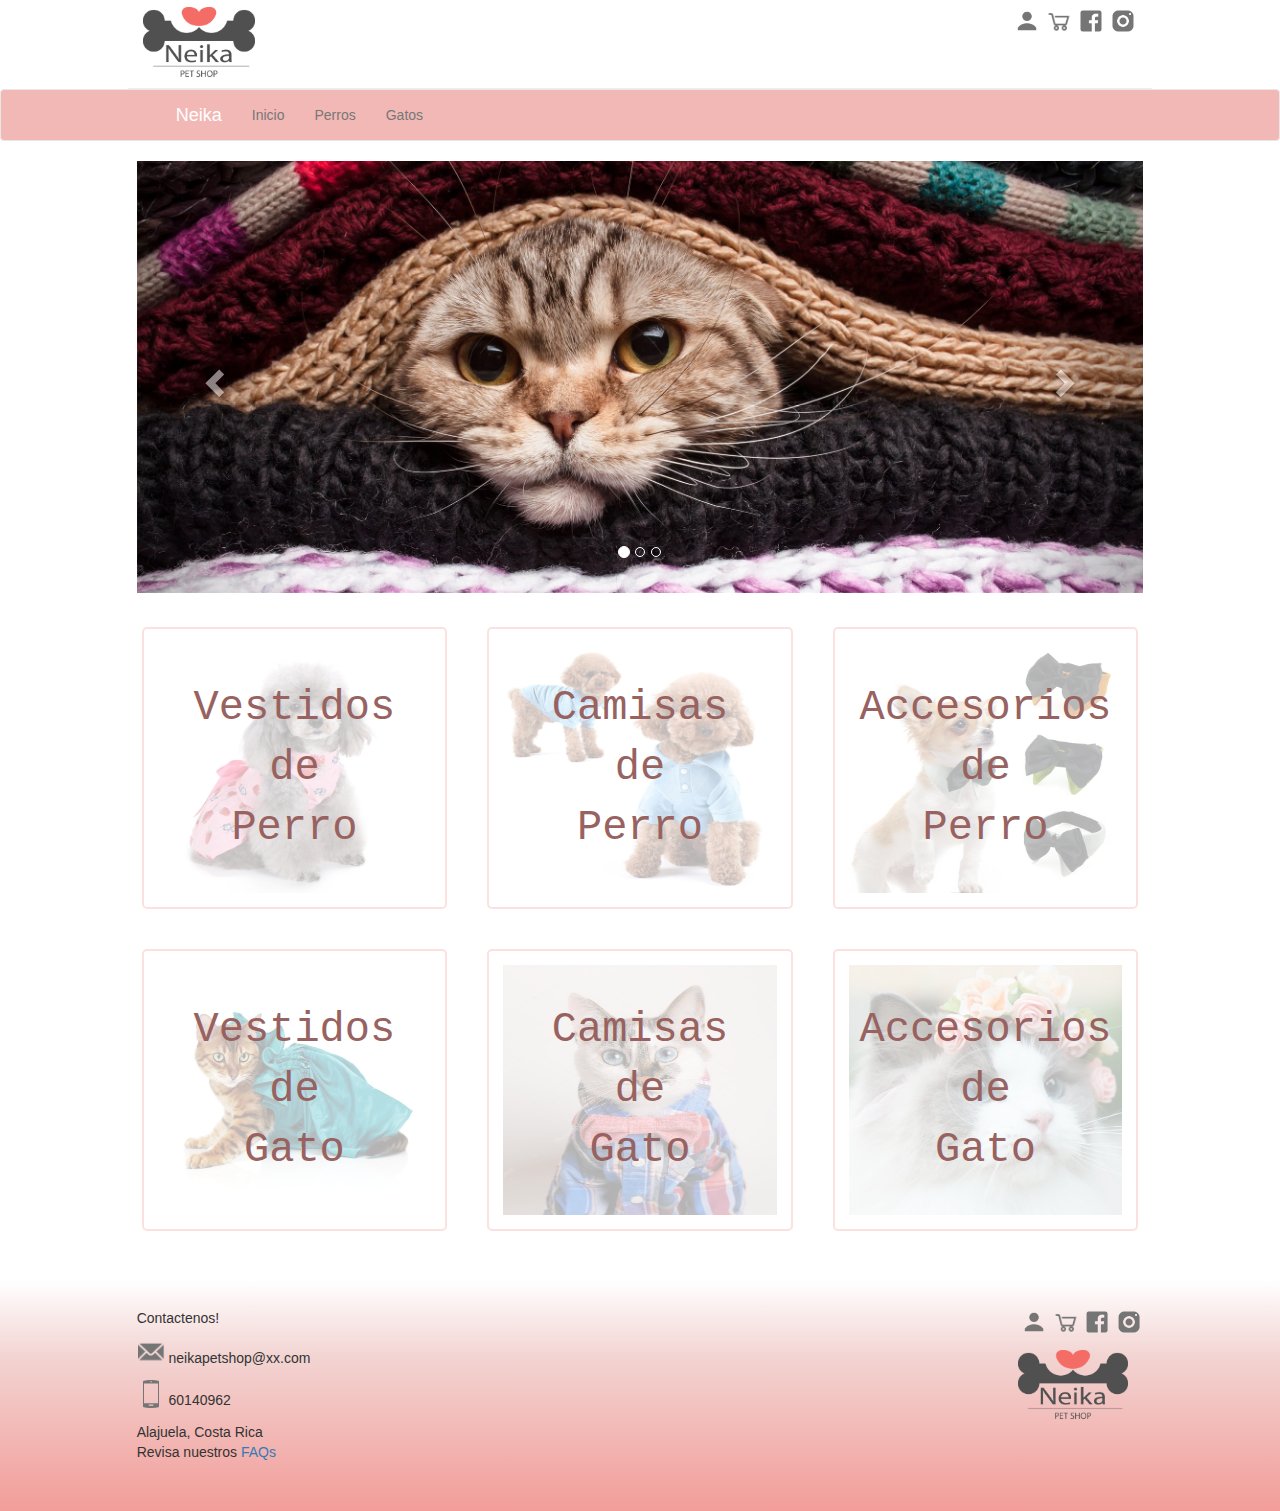
<file: index.html>
<!DOCTYPE html>
<html lang="en">
  <head>
    <meta charset="utf-8">
    <meta http-equiv="X-UA-Compatible" content="IE=edge">
    <meta name="viewport" content="width=device-width, initial-scale=1">
    
    <!-- The above 3 meta tags *must* come first in the head; any other head content must come *after* these tags -->
    <title>Neika Petshop</title>

    <!-- Bootstrap -->
    <link href="css/normalize.css" rel="stylesheet"> 
    <link href="css/bootstrap.min.css" rel="stylesheet"> 
    <link href="css/style.css" rel="stylesheet">
    <!-- HTML5 shim and Respond.js for IE8 support of HTML5 elements and media queries -->
    <!-- WARNING: Respond.js doesn't work if you view the page via file:// -->
    <!--[if lt IE 9]>
      <script src="https://oss.maxcdn.com/html5shiv/3.7.3/html5shiv.min.js"></script>
      <script src="https://oss.maxcdn.com/respond/1.4.2/respond.min.js"></script>
    <![endif]-->
  </head>
  <body>
		<!-- Page HEADER -->

  	<header  class="page-header container text-right" style="width: 80%">
  		
  		<img class="col-md-2 col-sm-2 col-xs-2"	src="images/neikasincirculo.png" alt="logo de neika petshop" id="logo">
  		<a href=""><img src="images\user.png" alt="" class="icon"></a>
  		<a href=""><img src="images\shopping-cart.png" alt="" class="icon"></a>
  		<a href=""><img src="images\facebook.png" alt="" class="icon"></a>
  		<a href=""><img src="images\instagram.png" alt="" class="icon"></a>
        
  	</header>
<!-- NAV MENU -->

<nav class="navbar navbar-default  text-center " style="width: 100%">
  <div class="container " style="width: 75%">
    <div class="navbar-header">
      <button type="button" class="navbar-toggle" data-toggle="collapse" data-target="#myNavbar">
        <span class="icon-bar"></span>
        <span class="icon-bar"></span>
        <span class="icon-bar"></span>                        
      </button>
      <a class="navbar-brand" id="ShopName" href="#">Neika</a>
    </div>
    <div class="collapse navbar-collapse" id="myNavbar">
      <ul class="nav navbar-nav">
		<li><a href="#" id="Home" class="item active">Inicio</a></li>        
        <li><a href="shopping.html" id="Perros">Perros</a></li>
        <li><a href="shopping.html" id="Gatos">Gatos</a></li>
      </ul>
    
    </div>
  </div>
</nav>

<!-- CARRUSEL -->

<main class="col-md-10 col-md-offset-1 col-sm-10 col-sm-offset-1 col-xs-12">
<div class="container col-md-12 col-sm-12 col-xs-12" id="Carruselcontainer">
  <div id="Carrousel1" class="carousel slide" data-ride="carousel">
    <!-- Indicators -->
    <ol class="carousel-indicators">
      <li data-target="#myCarousel" data-slide-to="0" class="active"></li>
      <li data-target="#myCarousel" data-slide-to="1"></li>
      <li data-target="#myCarousel" data-slide-to="2"></li>
    </ol>

    <!-- Wrapper for slides -->
    <div class="carousel-inner">
      <div class="item active">
        <img src="images/gato1.jpg" alt="Gatos" style="width:100%;">
      </div>

      <div class="item">
        <img src="images/gato2.jpg" alt="gatos" style="width:100%;">
      </div>
    
      <div class="item">
        <img src="images/perro1.jpg" alt="perros" style="width:100%;">
      </div>
    </div>

    <!-- Left and right controls -->
    <a class="left carousel-control" href="#Carrousel1" data-slide="prev">
      <span class="glyphicon glyphicon-chevron-left"></span>
      <span class="sr-only">Previous</span>
    </a>
    <a class="right carousel-control" href="#Carrousel1" data-slide="next">
      <span class="glyphicon glyphicon-chevron-right"></span>
      <span class="sr-only">Next</span>
    </a>
  </div>
</div>

   
<!-- SHOP ITEMS -->
 <div class="row shoppingitemRow col-md-12 col-sm-12  col-xs-12 centered">
       
       
       <a href="#"> <span class="border border-secondary col-md-4  col-sm-6 col-xs-12  shopitem ">
        	<img class="shopitemimg"  src="images/perrovestido.jpg" alt="perro con vestido" style="width:100%;">
        	<div class="whitebackground"></div>
 			 <p class="categoriaNombre">Vestidos <br> de <br> Perro</p>
        </span>
        
        </a>
<a href="#">
		 <span class="border border-secondary col-md-4  col-sm-6 col-xs-12  shopitem ">
        	<img class="shopitemimg"  src="images/perrocamisa.jpg" alt="perro con vestido" style="width:100%;">
        	<div class="whitebackground"></div>
 			 <p class="categoriaNombre">Camisas <br> de <br> Perro</p>
        </span>
        
        </a>
<a href="#">
        <span class="border border-secondary col-md-4  col-sm-6 col-xs-12  shopitem ">
        	<img class="shopitemimg"  src="images/acceperro.jpg" alt="perro con vestido" style="width:100%;">
        	<div class="whitebackground"></div>
 			 <p class="categoriaNombre">Accesorios <br> de <br> Perro</p>
        </span>
          
          </a>    



<!-- ultimo -->
<a href="#">
          <span class="border border-secondary col-md-4  col-sm-6 col-xs-12  shopitem ">
          <img class="shopitemimg"  src="images/gata-vestido.jpg" alt="perro con vestido" style="width:100%;">
          <div class="whitebackground"></div>
       <p class="categoriaNombre">Vestidos <br> de <br> Gato</p>
        </span>
    </a>
        
        
<a href="#">
     <span class="border border-secondary col-md-4  col-sm-6 col-xs-12  shopitem ">
          <img class="shopitemimg"  src="images/gato-camisa.jpg" alt="perro con vestido" style="width:100%;">
          <div class="whitebackground"></div>
       <p class="categoriaNombre">Camisas <br> de <br> Gato</p>
        </span>

        
        </a>
<a href="#">
        <span class="border border-secondary col-md-4  col-sm-6 col-xs-12  shopitem ">
          <img class="shopitemimg"  src="images/gato-corona.jpg" alt="perro con vestido" style="width:100%;">
          <div class="whitebackground"></div>
       <p class="categoriaNombre">Accesorios <br> de <br> Gato</p>
        </span>
         
         </a>     
    </div> 

 <div class="row shoppingitemRow col-md-12 col-sm-12  col-xs-12 centered">
       


    </div> 


</main>


<footer style="width: 100%">
  <div class="col-md-10 col-md-offset-1 col-sm-10  col-xs-12">
	<address class="col-md-6 col-sm-6 col-xs-6">
  <p class="textoblanco"> Contactenos!</p>
  <ul class="listnostyle">
    <li class="textoblanco"><img src="images/email.png" alt="" class="icon"> neikapetshop@xx.com</li>
    <li  class="textoblanco"><img src="images/phone.png" alt="" class="icon"> 60140962</li>
    <li  class="textoblanco">Alajuela, Costa Rica</li>
  </ul>
  <p  class="textoblanco"> Revisa nuestros <a href="#">FAQs</a></p>
</address>

<figure class="col-md-6 col-sm-6 col-xs-6 text-right">
  
      
      <a href=""><img src="images\user.png" alt="" class="icon"></a>
      <a href=""><img src="images\shopping-cart.png" alt="" class="icon"></a>
      <a href=""><img src="images\facebook.png" alt="" class="icon"></a>
      <a href=""><img src="images\instagram.png" alt="" class="icon"></a><br>
      <img class="col-md-3 col-sm-3 col-xs-3" src="images/neikasincirculo.png" alt="logo de neika petshop" id="logofooter" >
        
</figure>


</div>
</footer>


    <!-- jQuery (necessary for Bootstrap's JavaScript plugins) -->
    <script src="https://ajax.googleapis.com/ajax/libs/jquery/1.12.4/jquery.min.js"></script>
    <!-- Include all compiled plugins (below), or include individual files as needed -->
    <script src="js/bootstrap.min.js"></script>
  </body>
</html>
</file>
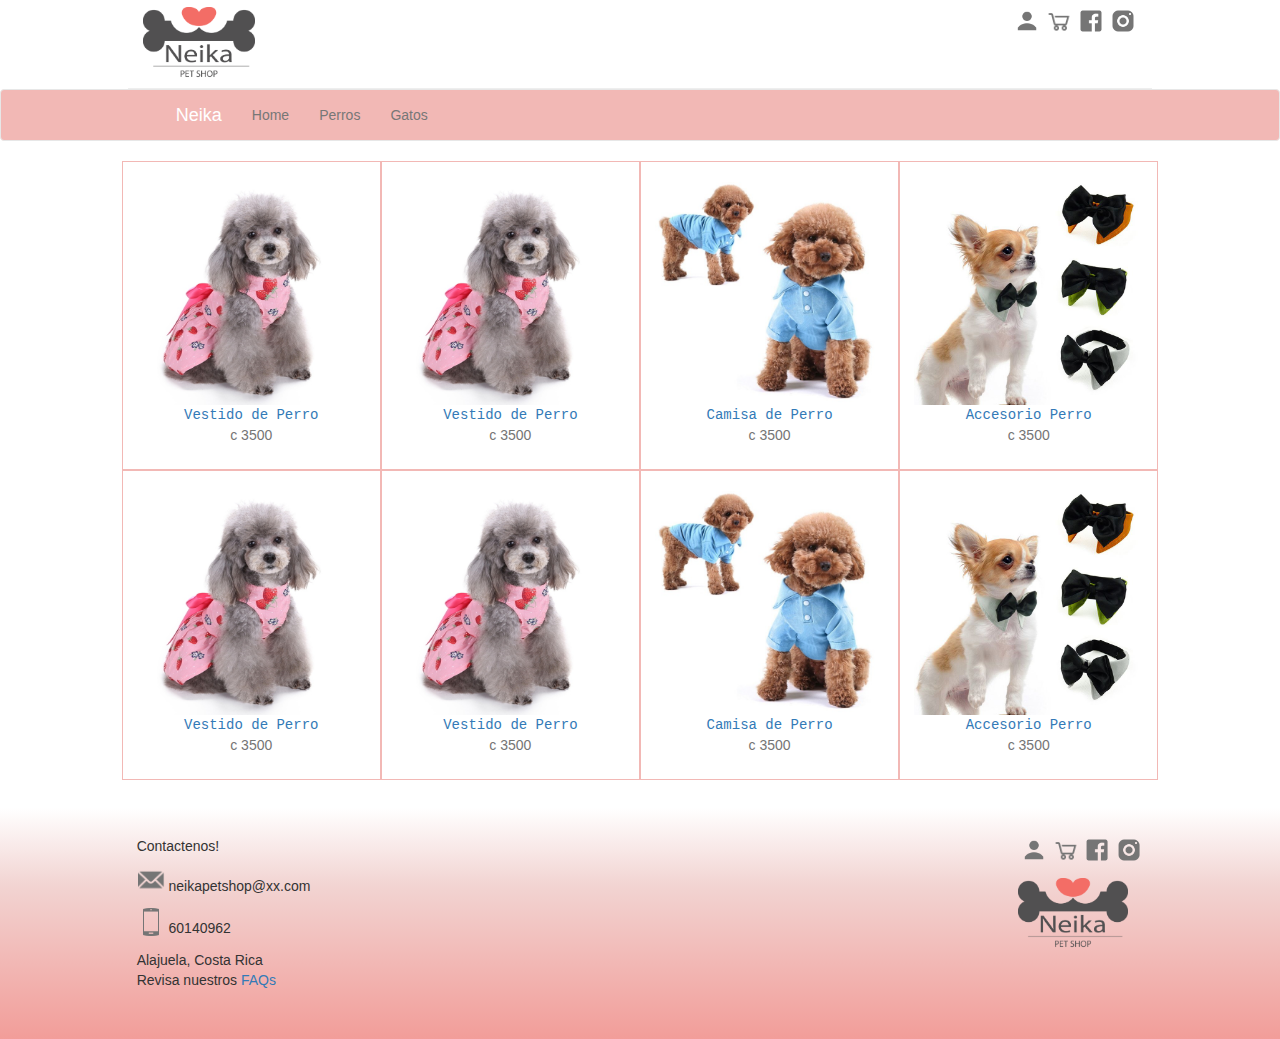
<file: shopping.html>
<!DOCTYPE html>
<html lang="en">
  <head>
    <meta charset="utf-8">
    <meta http-equiv="X-UA-Compatible" content="IE=edge">
    <meta name="viewport" content="width=device-width, initial-scale=1">
    
    <!-- The above 3 meta tags *must* come first in the head; any other head content must come *after* these tags -->
    <title>Neika Petshop</title>

    <!-- Bootstrap -->
    <link href="css/normalize.css" rel="stylesheet"> 
    <link href="css/bootstrap.min.css" rel="stylesheet"> 
    <link href="css/style.css" rel="stylesheet">
    <!-- HTML5 shim and Respond.js for IE8 support of HTML5 elements and media queries -->
    <!-- WARNING: Respond.js doesn't work if you view the page via file:// -->
    <!--[if lt IE 9]>
      <script src="https://oss.maxcdn.com/html5shiv/3.7.3/html5shiv.min.js"></script>
      <script src="https://oss.maxcdn.com/respond/1.4.2/respond.min.js"></script>
    <![endif]-->
  </head>
  <body>
    <!-- Page HEADER -->

    <header  class="page-header container text-right" style="width: 80%">
      
     <img class="col-md-2 col-sm-2 col-xs-2"  src="images/neikasincirculo.png" alt="logo de neika petshop" id="logo">
      <a href=""><img src="images\user.png" alt="" class="icon"></a>
      <a href=""><img src="images\shopping-cart.png" alt="" class="icon"></a>
      <a href=""><img src="images\facebook.png" alt="" class="icon"></a>
      <a href=""><img src="images\instagram.png" alt="" class="icon"></a>
        
    </header>
<!-- NAV MENU -->

<nav class="navbar navbar-default  text-center " style="width: 100%">
  <div class="container " style="width: 75%">
    <div class="navbar-header">
      <button type="button" class="navbar-toggle" data-toggle="collapse" data-target="#myNavbar">
        <span class="icon-bar"></span>
        <span class="icon-bar"></span>
        <span class="icon-bar"></span>                        
      </button>
      <a class="navbar-brand" id="ShopName" href="#">Neika</a>
    </div>
    <div class="collapse navbar-collapse" id="myNavbar">
      <ul class="nav navbar-nav">
    <li><a href="index.html" id="Home" class="item active">Home</a></li>        
        <li><a href="shopping.html" id="Perros">Perros</a></li>
        <li><a href="shopping.html" id="Gatos">Gatos</a></li>
      </ul>
    
    </div>
  </div>
</nav>


   <main  class="col-md-10 col-md-offset-1 col-sm-10 col-sm-offset-1 col-xs-12">
<!-- SHOP ITEMS -->
 <div class="row shoppingitemRow  col-md-12  col-sm-12  col-xs-12 ">
     


  <figure class="border border-secondary col-md-3  col-sm-4 col-xs-12 itemproduct " >
 <a href="#"><img class="itemimg"  src="images/perrovestido.jpg" alt="perro con vestido" style="width:100%;"></a> 
  <figcaption class="ItemNombre"> <a href="#">Vestido de Perro</a></figcaption>
  <p class="textogris">c 3500</p>
</figure>
  <figure class="border border-secondary col-md-3  col-sm-4 col-xs-12  itemproduct " >
  
          <img class="itemimg"  src="images/perrovestido.jpg" alt="perro con vestido" style="width:100%;">
  <figcaption class="ItemNombre"> <a href="#">Vestido de Perro</a></figcaption>
  <p class="textogris">c 3500</p>
</figure>

  <figure class="border border-secondary col-md-3  col-sm-4 col-xs-12  itemproduct " >
  <img class="itemimg"  src="images/perrocamisa.jpg" alt="perro con vestido" style="width:100%;">
  <figcaption class="ItemNombre"> <a href="#">Camisa de Perro</a></figcaption>
  <p class="textogris">c 3500</p>
</figure>

  <figure class="border border-secondary col-md-3  col-sm-4 col-xs-12  itemproduct " >
  <img class="itemimg"  src="images/acceperro.jpg" alt="perro con vestido" style="width:100%;">
  <figcaption class="ItemNombre"> <a href="#">Accesorio Perro</a></figcaption>
  <p class="textogris">c 3500</p>
</figure>


  <figure class="border border-secondary col-md-3  col-sm-4 col-xs-12  itemproduct " >
  <img class="itemimg"  src="images/perrovestido.jpg" alt="perro con vestido" style="width:100%;">
  <figcaption class="ItemNombre"> <a href="#">Vestido de Perro</a></figcaption>
  <p class="textogris">c 3500</p>
</figure>
  <figure class="border border-secondary col-md-3  col-sm-4 col-xs-12  itemproduct " >
  
          <img class="itemimg"  src="images/perrovestido.jpg" alt="perro con vestido" style="width:100%;">
  <figcaption class="ItemNombre"> <a href="#">Vestido de Perro</a></figcaption>
  <p class="textogris">c 3500</p>
</figure>

  <figure class="border border-secondary col-md-3  col-sm-4 col-xs-12  itemproduct " >
  <img class="itemimg"  src="images/perrocamisa.jpg" alt="perro con vestido" style="width:100%;">
  <figcaption class="ItemNombre"> <a href="#">Camisa de Perro</a></figcaption>
  <p class="textogris">c 3500</p>
</figure>

  <figure class="border border-secondary col-md-3  col-sm-4 col-xs-12  itemproduct " >
  <img class="itemimg"  src="images/acceperro.jpg" alt="perro con vestido" style="width:100%;">
  <figcaption class="ItemNombre"> <a href="#">Accesorio Perro</a></figcaption>
  <p class="textogris">c 3500</p>
</figure>



    </div> 

</main>

<footer style="width: 100%">
  <div class="col-md-10 col-md-offset-1 col-sm-10  col-xs-12">
  <address class="col-md-6 col-sm-6 col-xs-6">
  <p class="textoblanco"> Contactenos!</p>
  <ul class="listnostyle">
    <li class="textoblanco"><img src="images/email.png" alt="" class="icon"> neikapetshop@xx.com</li>
    <li  class="textoblanco"><img src="images/phone.png" alt="" class="icon"> 60140962</li>
    <li  class="textoblanco">Alajuela, Costa Rica</li>
  </ul>
  <p  class="textoblanco"> Revisa nuestros <a href="#">FAQs</a></p>
</address>

<figure class="col-md-6 col-sm-6 col-xs-6 text-right">
  
      
      <a href=""><img src="images\user.png" alt="" class="icon"></a>
      <a href=""><img src="images\shopping-cart.png" alt="" class="icon"></a>
      <a href=""><img src="images\facebook.png" alt="" class="icon"></a>
      <a href=""><img src="images\instagram.png" alt="" class="icon"></a><br>
      <img class="col-md-3 col-sm-3 col-xs-3" src="images/neikasincirculo.png" alt="logo de neika petshop" id="logofooter" >
        
</figure>


</div>
</footer>

    <!-- jQuery (necessary for Bootstrap's JavaScript plugins) -->
    <script src="https://ajax.googleapis.com/ajax/libs/jquery/1.12.4/jquery.min.js"></script>
    <!-- Include all compiled plugins (below), or include individual files as needed -->
    <script src="js/bootstrap.min.js"></script>
  </body>
</html>
</file>
<file: css/style.css>
main{


}
header{
padding: 0;
width: 100%;
}

footer{
	margin-top: 1em;
	clear: both;
	padding-top: 2em;

background:linear-gradient(#ffffff,#f2d4d2, #f2b8b5,#f29d99);
min-height: 16.5em;
}



#logo{
width: 8em;	
padding: 0;
margin:0;
}

#logofooter{
	float: right;
	width: 10em;	

}

#Perros:hover, #Home:Hover,#Gatos:Hover{
background:linear-gradient(#f2b8b5, #f2b8b5,#f29d99);
color: #ffffff;

}

.page-header{
	margin-bottom:0px;
	margin-top: 0.5em;
	
}



.icon{
	height: 2em;
	margin-top: 0;
	margin-bottom: 1em;
}

.navbar-default #Perros:Active ,.navbar-default #Home:Active,.navbar-default #Gatos:Active {
	color: #ffffff;
	 background: #f29d99;
}




.navbar-default{
	background: #f2b8b5
}


#ShopName{
color: #ffffff;

}

#Carrousel1{
	margin-bottom: 1em;
}



main{
	margin:0 auto;
	margin-bottom: 2em;
}



.shoppingitemRow {
   margin: 0;
padding: 0;
      
      

}

.shopitem{
padding: 20px;
position: relative;
    text-align: center;
    color: white;
    height: 23em;
      background-clip: content-box;
      min-height: 1em;
}


.categoriaNombre {
    position: absolute;
    top: 50%;
    left: 50%;
    transform: translate(-50%, -50%);
    font-size: 3em;
    color: #976260;
    z-index: 99;
    opacity: 1;
    font-family: "courier" ;
}


.shopitemimg{
	height: 100%;
	width: 100%;
	border: 2px solid #f29d99;
     border-radius: 5px;
     padding: 1em;
}

.whitebackground{
	background-color: #ffffff;
	opacity: 0.7;
	width: 100%;
	height: 100%;
	z-index: 50;
	position: absolute;
    top: 0%;
    left: 0%;
}

main a:hover .shopitemimg{
background-color: #f29d99;



}








.itemproduct{
padding: 20px;
position: relative;
    text-align: center;
    color: white;
      background-clip: content-box;
      min-height: 1em;
      border: 1px solid #f2b8b5;
    /* border-radius: 5px;*/
     padding: 1em;
     border-collapse: collapse;
}


.ItemNombre {
    position: relative;
   
  /*  transform: translate(-50%, -50%);*/
   /* font-size: 3em;*/
    color: #976260;
    z-index: 99;
    opacity: 1;
    font-family: "courier" ;
}


.itemimg{
	height: 100%;
	width: 100%;
	
}

.listnostyle{
list-style: none;
border:0;
margin:0;
padding: 0;
}

.textogris{
	color: #757575;
}
</file>
